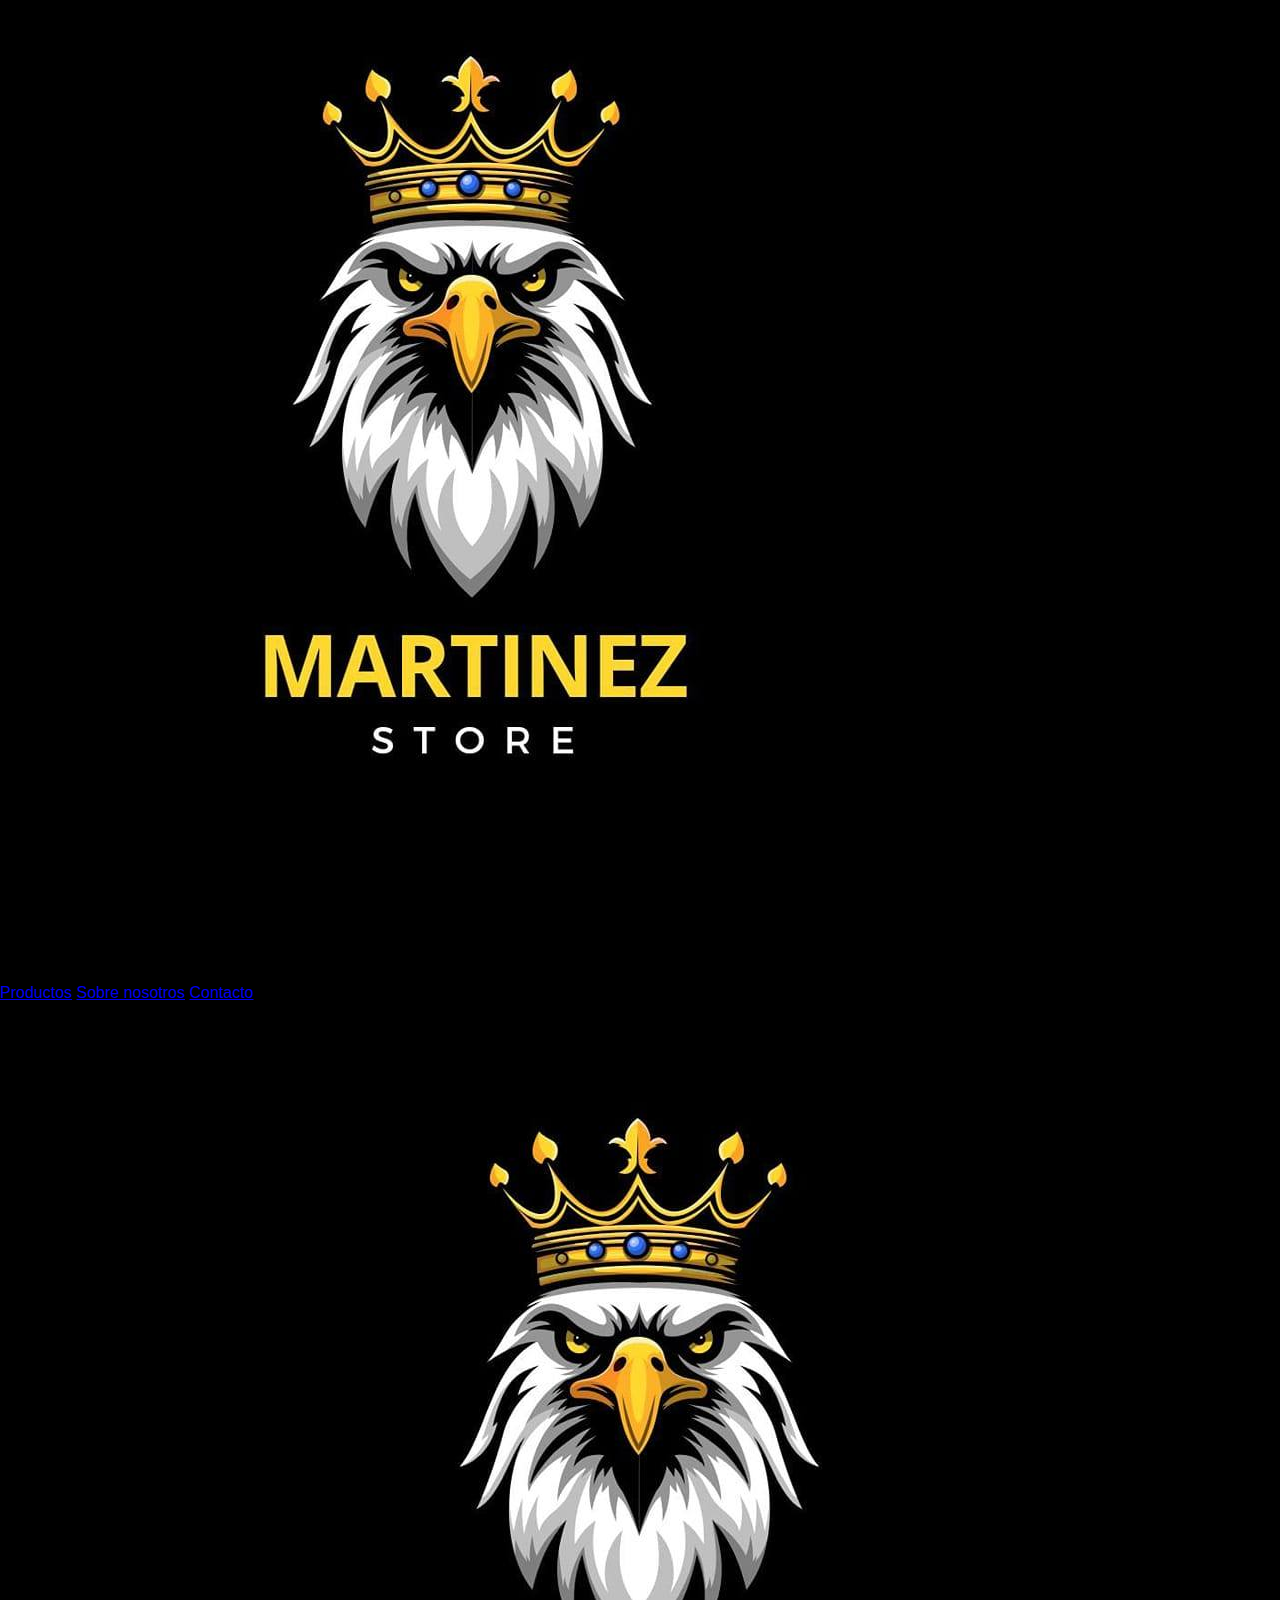
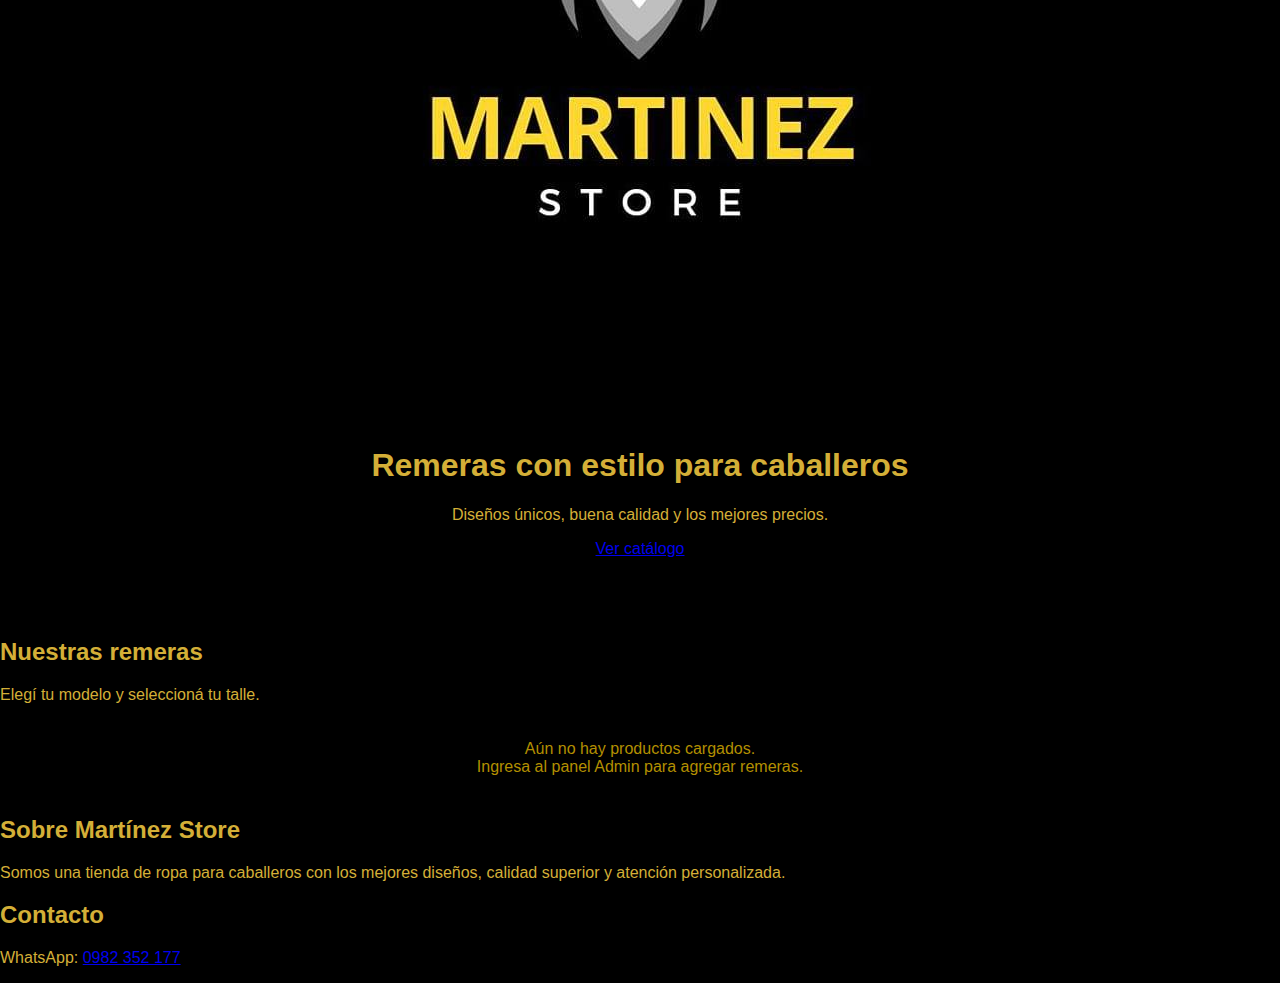
<file: index.html>
<!DOCTYPE html>
<html lang="es">
<head>
    <meta charset="UTF-8">
    <meta name="viewport" content="width=device-width, initial-scale=1.0">
    <title>Martinez Store</title>

    <!-- IMPORTA EL CSS PREMIUM -->
    <link rel="stylesheet" href="styles.css">
</head>
<body>

    <!-- =============================
         HEADER / MENÚ NAVEGACIÓN
    ============================== -->
    <header>
        <nav class="navbar">
            <div class="logo">
                <img src="logo.png" alt="Martinez Store">
            </div>

            <div class="nav-links">
                <a href="#productos">Productos</a>
                <a href="#sobre">Sobre nosotros</a>
                <a href="#contacto">Contacto</a>
            </div>
        </nav>
    </header>

    <!-- =============================
            HERO / PORTADA
    ============================== -->
    <section class="hero">
        <div class="hero-inner">
            <img src="logo.png" class="hero-logo" alt="Martinez Store">

            <h1 class="hero-title">Remeras con estilo para caballeros</h1>
            <p class="hero-subtitle">Diseños únicos, buena calidad y los mejores precios.</p>

            <a href="#productos" class="btn-hero">Ver catálogo</a>
        </div>
    </section>

    <!-- =============================
           SECCIÓN PRODUCTOS
    ============================== -->
    <section id="productos" class="productos-section">
        <h2 class="section-title-center">Nuestras remeras</h2>
        <p class="section-subtitle-center">Elegí tu modelo y seleccioná tu talle.</p>

        <div class="product-grid" id="product-list">
            <!-- El catálogo se carga desde tienda.js -->
        </div>
    </section>

    <!-- =============================
           SOBRE NOSOTROS
    ============================== -->
    <section id="sobre" class="sobre-section">
        <h2 class="section-title-center">Sobre Martínez Store</h2>

        <p class="sobre-text">
            Somos una tienda de ropa para caballeros con los mejores diseños,
            calidad superior y atención personalizada.
        </p>
    </section>

    <!-- =============================
              CONTACTO
    ============================== -->
    <section id="contacto" class="contact-section">
        <h2 class="section-title-center">Contacto</h2>

        <p class="contact-text">WhatsApp: 
            <a class="contact-link" href="https://wa.me/595982352177" target="_blank">
                0982 352 177
            </a>
        </p>
    </section>

    <!-- Script del catálogo -->
    <script src="tienda.js"></script>

</body>
</html>
</file>
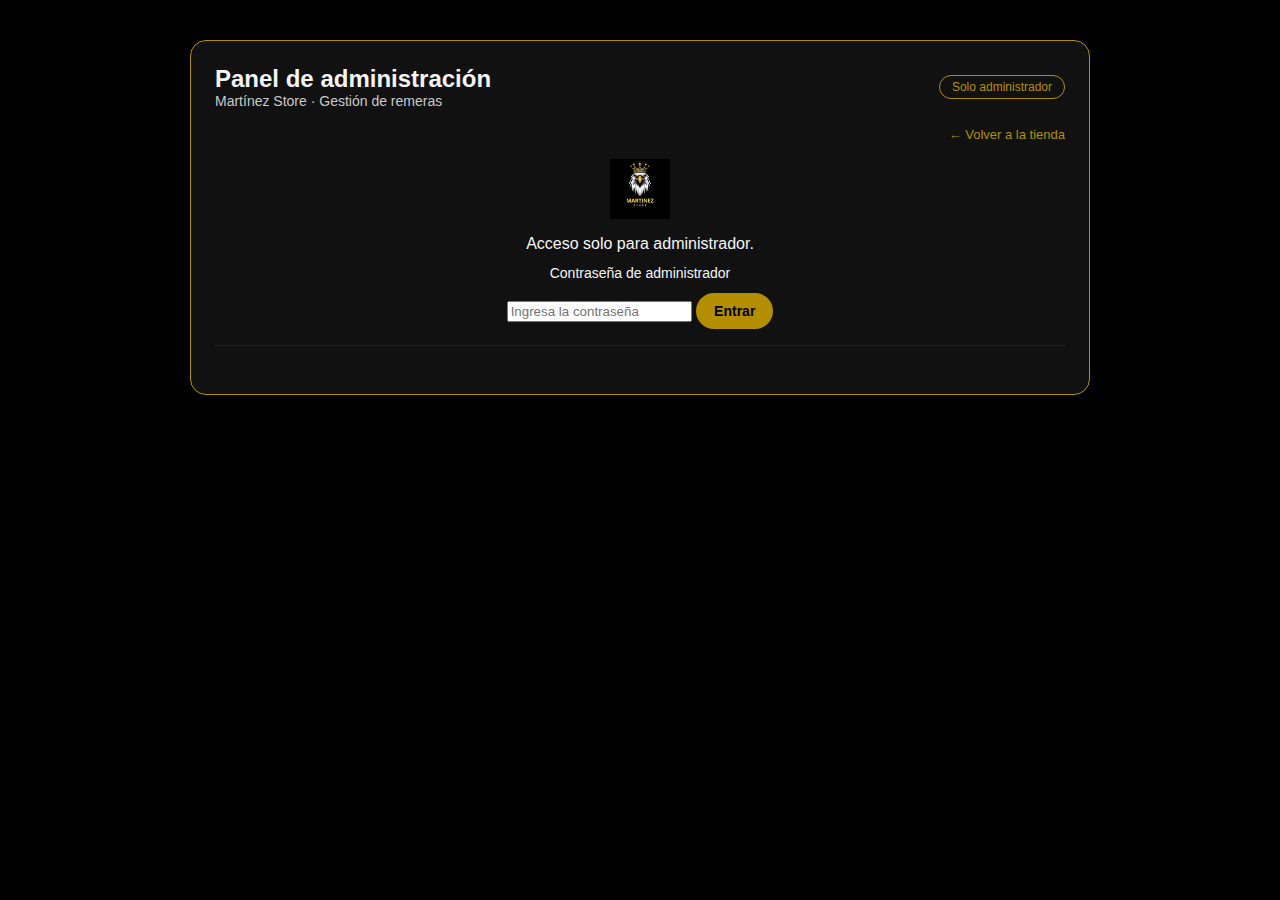
<file: admin.html>
<!DOCTYPE html>
<html lang="es">
<head>
    <meta charset="UTF-8" />
    <title>Panel de administración - Martínez Store</title>
    <meta name="viewport" content="width=device-width, initial-scale=1.0" />

    <link rel="stylesheet" href="styles.css" />

    <style>
        body {
            background-color: #000;
            color: #f5f5f5;
        }

        .admin-wrapper {
            max-width: 900px;
            margin: 40px auto;
            padding: 24px;
            background: #111;
            border-radius: 16px;
            box-shadow: 0 0 25px rgba(0,0,0,0.7);
            border: 1px solid #b38f00;
        }

        .admin-header {
            display: flex;
            align-items: center;
            justify-content: space-between;
            gap: 16px;
            margin-bottom: 24px;
        }

        .admin-title {
            font-size: 24px;
            font-weight: 700;
            color: #f5f5f5;
        }

        .admin-subtitle {
            font-size: 14px;
            color: #c9c9c9;
        }

        .badge {
            border: 1px solid #b38f00;
            border-radius: 999px;
            padding: 4px 12px;
            font-size: 12px;
            color: #b38f00;
        }

        label {
            display: block;
            font-size: 14px;
            margin-bottom: 4px;
            color: #f5f5f5;
        }

        input[type="text"],
        input[type="number"],
        textarea {
            width: 100%;
            padding: 8px 10px;
            border-radius: 8px;
            border: 1px solid #333;
            background: #000;
            color: #f5f5f5;
            font-size: 14px;
            box-sizing: border-box;
        }

        textarea {
            resize: vertical;
            min-height: 60px;
        }

        input:focus, textarea:focus {
            outline: none;
            border-color: #b38f00;
        }

        .btn {
            border: none;
            cursor: pointer;
            padding: 10px 18px;
            border-radius: 999px;
            font-weight: 600;
            font-size: 14px;
            margin-top: 8px;
        }

        .btn-primary {
            background: #b38f00;
            color: #000;
        }

        .btn-primary:hover {
            filter: brightness(1.08);
        }

        .btn-danger {
            background: #b00020;
            color: #fff;
        }

        .btn-secondary {
            background: #222;
            color: #f5f5f5;
        }

        .section {
            margin-bottom: 24px;
            padding-bottom: 16px;
            border-bottom: 1px solid #222;
        }

        .section:last-of-type {
            border-bottom: none;
        }

        .section-title {
            font-size: 18px;
            margin-bottom: 10px;
            color: #f5f5f5;
        }

        .grid-2 {
            display: grid;
            grid-template-columns: 1fr 1fr;
            gap: 16px;
        }

        @media (max-width: 720px) {
            .grid-2 {
                grid-template-columns: 1fr;
            }
        }

        table {
            width: 100%;
            border-collapse: collapse;
            font-size: 13px;
        }

        th, td {
            border-bottom: 1px solid #222;
            padding: 8px;
            text-align: left;
        }

        th {
            background: #111;
            color: #f5f5f5;
        }

        tr:hover {
            background: #151515;
        }

        .text-center {
            text-align: center;
        }

        .text-right {
            text-align: right;
        }

        #login-section {
            text-align: center;
        }

        #login-section input {
            max-width: 300px;
            margin: 0 auto;
        }

        .logo-mini {
            display: block;
            margin: 0 auto 10px;
            height: 60px;
            width: auto;
        }

        a.volver {
            color: #b38f00;
            font-size: 13px;
            text-decoration: none;
        }

        a.volver:hover {
            text-decoration: underline;
        }

        .nota {
            font-size: 12px;
            color: #c9c9c9;
        }

        input[type="file"] {
            width: 100%;
            color: #f5f5f5;
            font-size: 13px;
        }

        input[type="file"]::file-selector-button {
            border: none;
            border-radius: 999px;
            padding: 6px 12px;
            margin-right: 10px;
            background: #b38f00;
            color: #000;
            cursor: pointer;
            font-size: 13px;
            font-weight: 600;
        }

        input[type="file"]::file-selector-button:hover {
            filter: brightness(1.08);
        }
    </style>
</head>
<body>
    <div class="admin-wrapper">
        <div class="admin-header">
            <div>
                <div class="admin-title">Panel de administración</div>
                <div class="admin-subtitle">Martínez Store · Gestión de remeras</div>
            </div>
            <span class="badge">Solo administrador</span>
        </div>

        <p class="text-right" style="margin-top:-8px; margin-bottom:16px;">
            <a href="index.html" class="volver">← Volver a la tienda</a>
        </p>

        <!-- LOGIN -->
        <section id="login-section" class="section">
            <img src="logo.png" alt="Martínez Store" class="logo-mini" />
            <p style="margin-bottom: 12px;">Acceso solo para administrador.</p>
            <form id="login-form">
                <label for="password">Contraseña de administrador</label>
                <input type="password" id="password" placeholder="Ingresa la contraseña" required />
                <button type="submit" class="btn btn-primary">Entrar</button>
            </form>
            <p id="login-error" style="color:#ff6b6b; font-size: 13px; margin-top:8px; display:none;">
                Contraseña incorrecta.
            </p>
        </section>

        <!-- CONTENIDO ADMIN -->
        <section id="admin-section" class="section" style="display:none;">
            <h2 class="section-title">Nuevo producto / Editar producto</h2>

            <p class="nota" style="margin-bottom:10px;">
                ⚠ Los productos e imágenes se guardan solo en este dispositivo (localStorage).
            </p>

            <form id="product-form">
                <input type="hidden" id="product-index" value="-1" />

                <div class="grid-2">
                    <div>
                        <label for="nombre">Nombre del producto</label>
                        <input type="text" id="nombre" required placeholder="Ej: Remera león dorado" />
                    </div>
                    <div>
                        <label for="precio">Precio (Gs)</label>
                        <input type="number" id="precio" required min="0" step="1000" placeholder="Ej: 85000" />
                    </div>
                </div>

                <div class="grid-2" style="margin-top: 10px;">
                    <div>
                        <label for="categoria">Categoría</label>
                        <input type="text" id="categoria" placeholder="Ej: Talle P, M, G, XL" />
                    </div>
                    <div>
                        <label for="talles">Talles disponibles (separados por coma)</label>
                        <input type="text" id="talles" placeholder="Ej: P,M,G,XL" />
                    </div>
                </div>

                <div style="margin-top:10px;">
                    <label for="imagenArchivo">Imagen del producto (desde tu galería)</label>
                    <input type="file" id="imagenArchivo" accept="image/*" />
                    <p class="nota">Si no eliges una imagen, se usará el logo por defecto.</p>
                </div>

                <div style="margin-top:10px;">
                    <label for="descripcion">Descripción</label>
                    <textarea id="descripcion" placeholder="Ej: Remera de algodón premium."></textarea>
                </div>

                <button type="submit" class="btn btn-primary" id="btn-guardar">Guardar producto</button>
                <button type="button" class="btn btn-secondary" id="btn-cancelar" style="display:none;">Cancelar edición</button>
            </form>
        </section>

        <section id="lista-section" class="section" style="display:none;">
            <h2 class="section-title">Lista de productos</h2>

            <div id="sin-productos" class="text-center" style="padding:16px; font-size:14px; color:#c9c9c9;">
                Todavía no cargaste ningún producto.
            </div>

            <div id="tabla-contenedor" style="display:none; overflow-x:auto;">
                <table>
                    <thead>
                        <tr>
                            <th>Nombre</th>
                            <th>Categoría</th>
                            <th>Precio</th>
                            <th>Talles</th>
                            <th>Imagen</th>
                            <th class="text-right">Acciones</th>
                        </tr>
                    </thead>
                    <tbody id="productos-tbody"></tbody>
                </table>
            </div>
        </section>
    </div>

    <script src="admin.js"></script>
</body>
</html>
</file>
<file: styles.css>
/* ==== ESTILO PREMIUM NEGRO + DORADO ==== */
* {
  box-sizing: border-box;
}

body {
  margin: 0;
  font-family: Arial, sans-serif;
  background-color: #000;
  color: #d4af37;
}

/* ==== HEADER CENTRADO ==== */
.header {
  background-color: #000;
  padding: 50px 0 30px 0;
  border-bottom: 1px solid #d4af37;
  text-align: center;
}

.header-center {
  display: flex;
  flex-direction: column; /* Logo arriba, menú abajo */
  align-items: center;
  justify-content: center;
}

.logo {
  width: 300px; /* Ajustá el tamaño del logo a gusto */
  max-width: 90%;
  margin-bottom: 20px;
}

.nav-center {
  margin-top: 10px;
}

.nav-center a {
  color: #d4af37;
  margin: 0 20px;
  font-size: 1.3rem;
  text-decoration: none;
  font-weight: bold;
}

.nav-center a:hover {
  color: #fff;
}

/* ==== HERO ==== */
.hero {
  text-align: center;
  padding: 60px 20px;
}

.hero h2 {
  font-size: 2rem;
  margin-bottom: 10px;
}

.btn-principal {
  display: inline-block;
  padding: 12px 25px;
  background-color: #d4af37;
  color: #000;
  border-radius: 4px;
  text-decoration: none;
  font-weight: bold;
  transition: 0.3s;
}

.btn-principal:hover {
  background-color: #b8952d;
}

/* ==== PRODUCTOS ==== */
.productos {
  padding: 40px 20px;
  max-width: 1100px;
  margin: 0 auto;
}

.grid-productos {
  display: grid;
  grid-template-columns: repeat(auto-fit, minmax(250px, 1fr));
  gap: 20px;
}

.producto {
  background-color: #111;
  border: 1px solid #d4af37;
  padding: 15px;
  border-radius: 6px;
  text-align: center;
  box-shadow: 0 2px 5px rgba(212,175,55,0.3);
}

.producto img {
  max-width: 100%;
  border-radius: 6px;
}

.precio {
  font-weight: bold;
  margin-bottom: 10px;
}

.btn-whatsapp {
  display: inline-block;
  padding: 10px 15px;
  background-color: #25d366;
  border-radius: 4px;
  text-decoration: none;
  color: #000;
  font-weight: bold;
  transition: 0.3s;
}

.btn-whatsapp:hover {
  background-color: #1eb257;
}

/* ==== SECCIONES ==== */
.sobre-nosotros,
.contacto {
  padding: 40px 20px;
  text-align: center;
  max-width: 800px;
  margin: 0 auto;
}

/* ==== FOOTER ==== */
.footer {
  background-color: #000;
  text-align: center;
  padding: 15px;
  border-top: 1px solid #d4af37;
}

/* ==== RESPONSIVO ==== */
@media (max-width: 600px) {
  .logo {
    width: 220px;
  }

  .nav-center a {
    margin: 10px;
    font-size: 1.1rem;
  }
}
</file>
